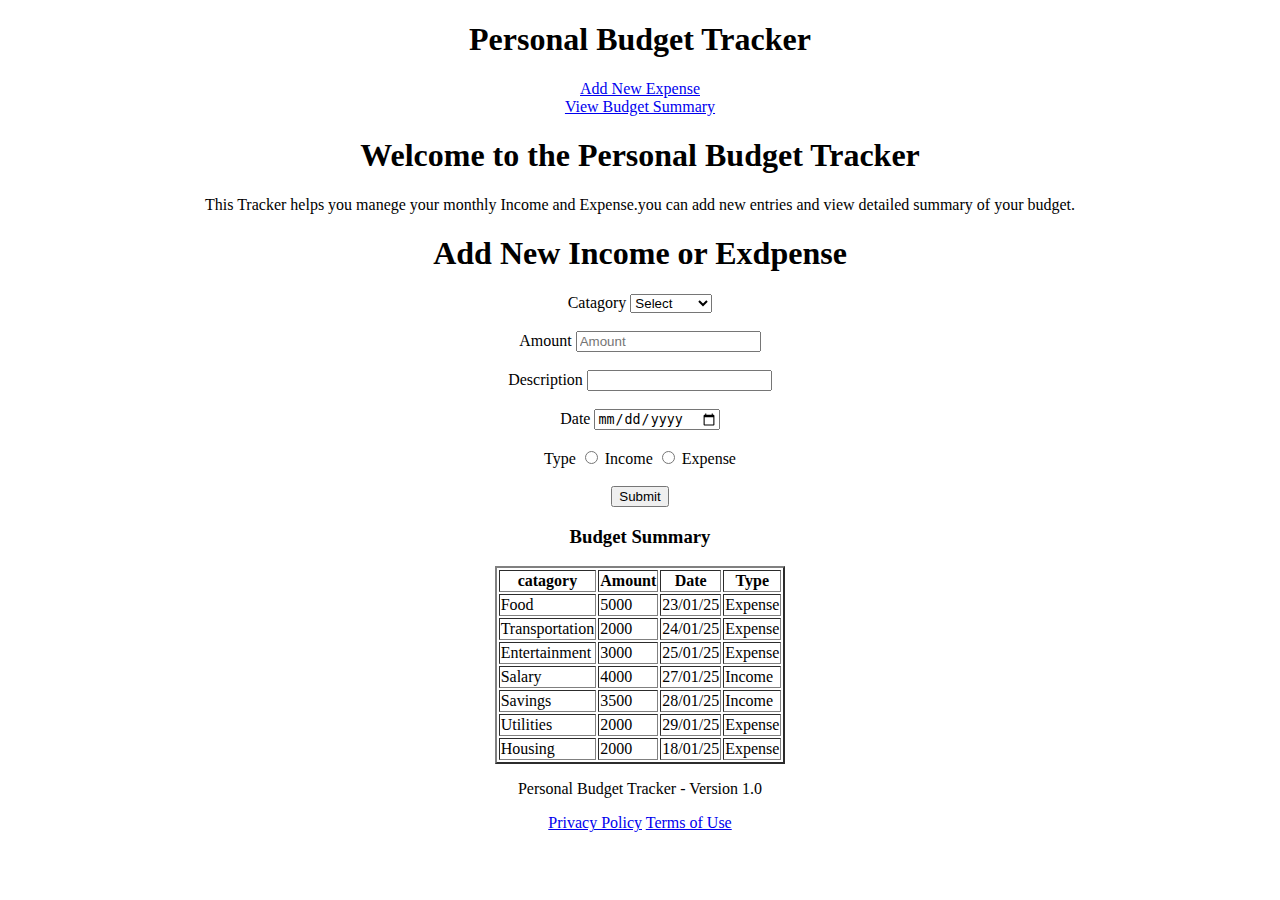
<file: HTML/Assignment1/index.html>
<!DOCTYPE html>
<html lang="en">

<head>
    <meta charset="UTF-8">
    <meta name="viewport" content="width=device-width, initial-scale=1.0">
    <title>Document</title>
</head>

<body>     

    <center>
        <h1>Personal Budget Tracker</h1>
        <a href="#">Add New Expense</a><br>
        <a href="#">View Budget Summary</a>
        <h1>Welcome to the Personal Budget Tracker</h1>
        <p>This Tracker helps you manege your monthly Income and Expense.you can add new entries and view detailed
            summary of your budget.</p>

        <h1>Add New Income or Exdpense</h1>

        <form action="">
            <div>
                <label for="Catagory">Catagory</label>
                <select name="" id="">
                    <option value="Select">Select</option>
                    <option value="Education">Education</option>
                    <option value="Health">Health</option>
                    <option value="Transport">Transport</option>
                </select>
            </div><br>
            <div>
                <label for="Amount">Amount</label>
                <input type="number" id="Amount" placeholder="Amount" required>
            </div><br>
            <div>
                <label for="Description">Description</label>
                <input type="text">
            </div><br>
            <div>
                <label for="Date">Date</label>
                <input type="date">
            </div><br>

            <div>

                <label for="Type">Type</label>
                <input type="radio" id="Income">
                <label for="Income">Income</label>
                <input type="radio" id="Expense">
                <label for="Expense">Expense</label>

            </div><br>

            <button type="submit">Submit</button>
        </form>

        <h3>Budget Summary</h3>
        <table border="2">
            <thead>
                <th>catagory</th>
                <th>Amount</th>
                <th>Date</th>
                <th>Type</th>

            </thead>
            <tbody>
                <tr>
                    <td>Food</td>
                    <td>5000</td>
                    <td>23/01/25</td>
                    <td>Expense</td>
                </tr>
                <tr>
                    <td>Transportation</td>
                    <td>2000</td>
                    <td>24/01/25</td>
                    <td>Expense</td>
                </tr>
                <tr>
                    <td>Entertainment</td>
                    <td>3000</td>
                    <td>25/01/25</td>
                    <td>Expense</td>
                </tr>
                <tr>
                    <td>Salary</td>
                    <td>4000</td>
                    <td>27/01/25</td>
                    <td>Income</td>
                </tr>
                <tr>
                    <td>Savings</td>
                    <td>3500</td>
                    <td>28/01/25</td>
                    <td>Income</td>
                </tr>
                <tr>
                    <td>Utilities</td>
                    <td>2000</td>
                    <td>29/01/25</td>
                    <td>Expense</td>
                </tr>

                <tr>
                    <td>Housing</td>
                    <td>2000</td>
                    <td>18/01/25</td>
                    <td>Expense</td>
                </tr>
            </tbody>
        </table>

        <footer>
            <p>Personal Budget Tracker - Version 1.0</p>
            <a href="#">Privacy Policy</a>
            <a href="#">Terms of Use</a>
        </footer>
    </center>
</body>

</html>
</file>
